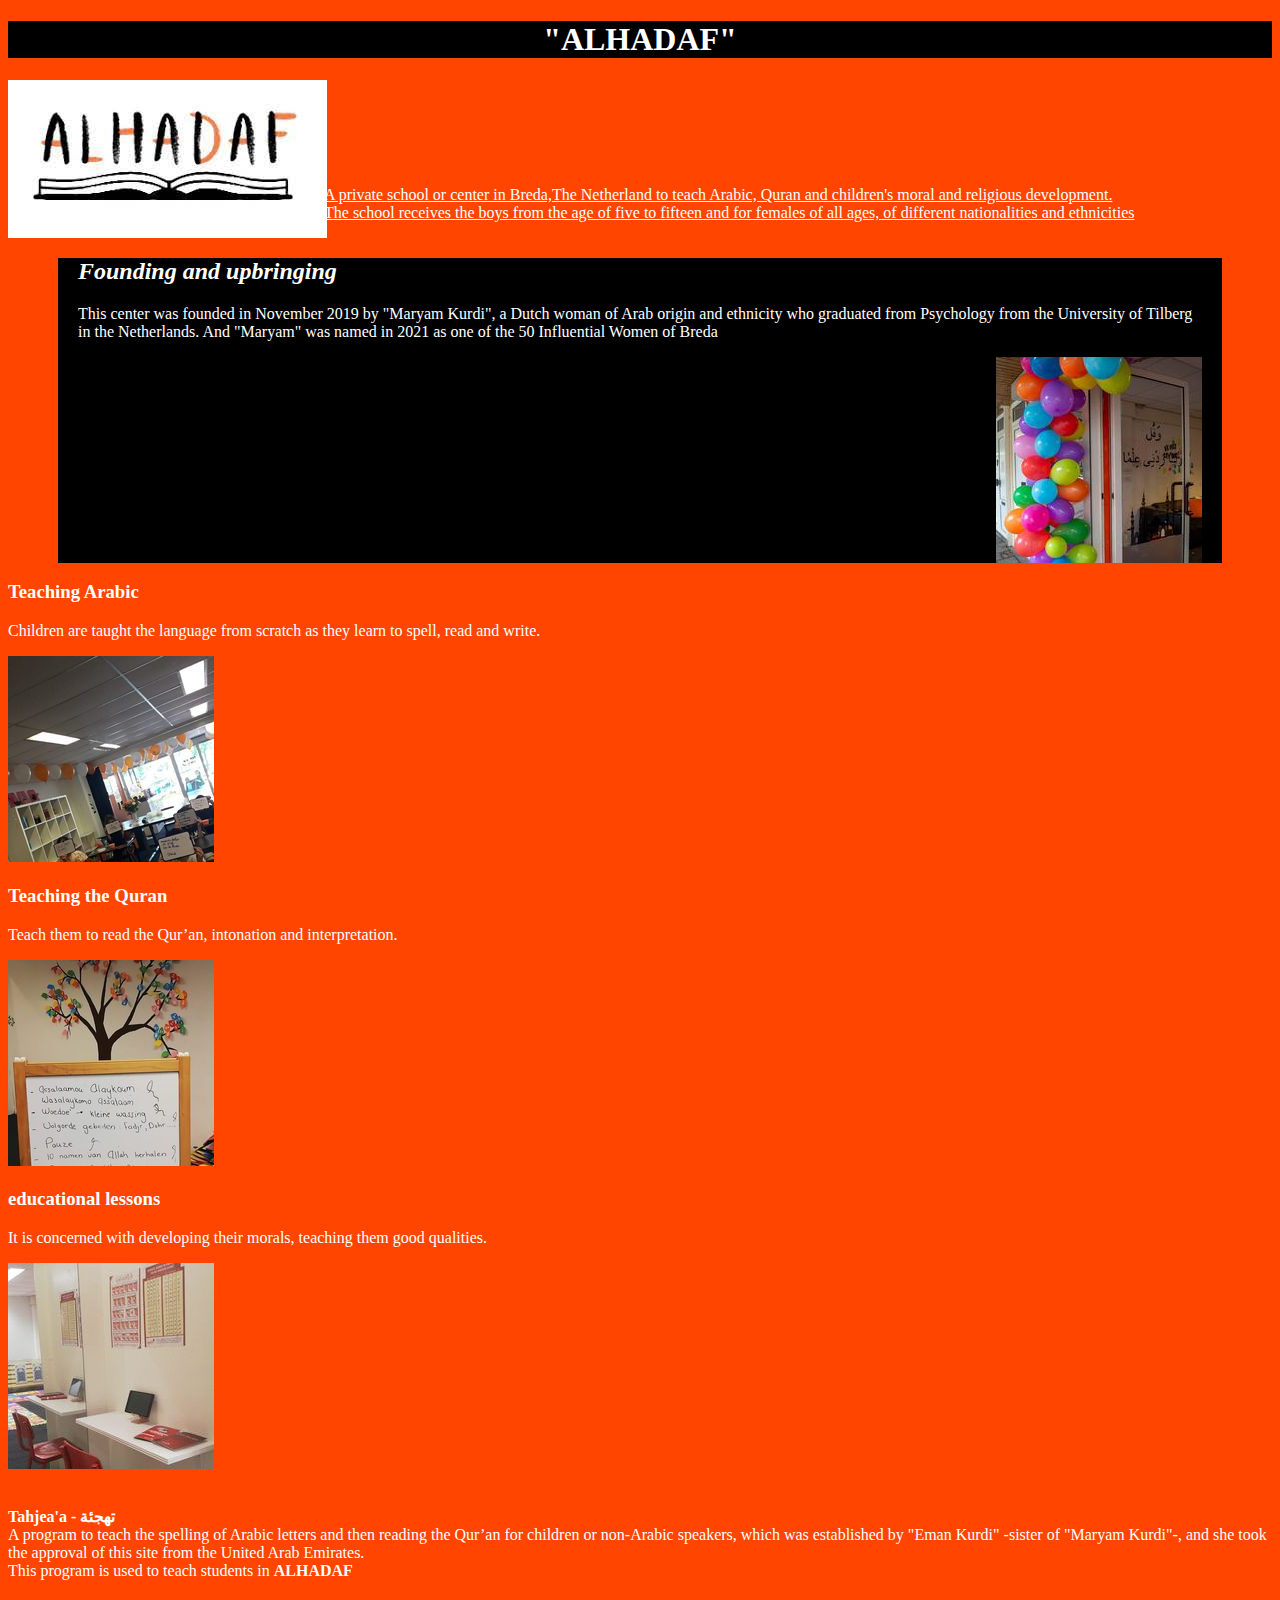
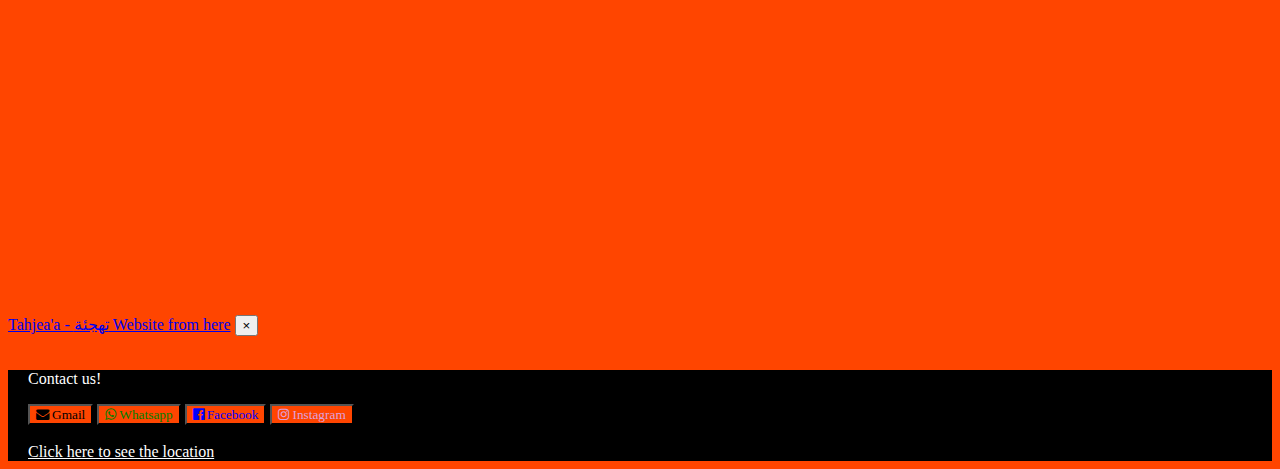
<file: index.html>
<!DOCTYPE html>
<html lang="en">
    <head>
        <meta charset="utf-8">
        <meta name="viewport" contant="width=device-width, initial-scale=1">
        <link rel="stylesheet" href="https://cdn.jsdelivr.net/npm/bootstrap@4.6.1/dist/css/bootstrap.min.css" integrity="sha384-zCbKRCUGaJDkqS1kPbPd7TveP5iyJE0EjAuZQTgFLD2ylzuqKfdKlfG/eSrtxUkn" crossorigin="anonymous">
        <link rel="stylesheet" href="https://cdnjs.cloudflare.com/ajax/libs/font-awesome/4.7.0/css/font-awesome.min.css"> 
        <link rel="stylesheet" href="css/style.css">
        <link rel="icon" href="pictures.img/teach.png" type="image/icon">
        <title>MAT</title>
    </head>
    <body>
        <div class="container" style="background-color:black;">
            <h1 style="text-align: center;">"ALHADAF"</h1>
        </div>
        <div class="jumbotron">
            <img src='pictures.img/download1.jpg'>
            <p style="display: flex; align-items: end;"><u>A private school or center in Breda,The Netherland to teach Arabic, Quran and children's moral and religious development.
                <br>The school receives the boys from the age of five to fifteen and for females of all ages, of different nationalities and ethnicities</u>

            </p>
            
        </div>

        <div class="paragraph1">
            <h2><i>Founding and upbringing</i></h2>
            <p>This center was founded in November 2019 by "Maryam Kurdi", a Dutch woman of Arab origin and ethnicity who graduated from Psychology from the University of Tilberg in the Netherlands. And "Maryam" was named in 2021 as one of the 50 Influential Women of Breda</p>
            <div class="img2">
                <img src='pictures.img/download2.jpg'>
            </div>
        </div>
        <div class="container">
            <p></p>
            <div class="row">
              <div class="col-sm-4">
                <h3>Teaching Arabic</h3>
                <p>Children are taught the language from scratch as they learn to spell, read and write.</p>
                <img src='pictures.img/download3.jpg'>
               </div>
               <div class="col-sm-4">
               <h3>Teaching the Quran</h3>
               <p>Teach them to read the Qur’an, intonation and interpretation.</p>
               <img src='pictures.img/download4.jpg'>
               </div>
               <div class="col-sm-4">
               <h3>educational lessons</h3>        
               <p>It is concerned with developing their morals, teaching them good qualities.</p>
               <img src='pictures.img/download5.jpg'>
               </div>
            </div>
            <br>
        <div>
            <p>
            <strong>Tahjea'a - تهجئة</strong> 
            <br>
            A program to teach the spelling of Arabic letters and then reading the Qur’an for children or non-Arabic speakers,
             which was established by "Eman Kurdi" -sister of "Maryam Kurdi"-, and she took the approval of this site from the United Arab Emirates.
             <br>
             This program is used to teach students in <b>ALHADAF</b>
             </p>
             <div>
                <iframe width="560" height="315" src="https://www.youtube.com/embed/xpthVwANqsI" title="YouTube video player" frameborder="0" allow="accelerometer; autoplay; clipboard-write; encrypted-media; gyroscope; picture-in-picture" allowfullscreen></iframe>
            </div>
        </div>
        <div class="alert alert-warning alert-dismissible fade show" role="alert"><a href="#" class="alert-link">Tahjea'a - تهجئة Website from here</a>
            <button type="button" class="close" data-dismiss="alert" aria-label="Close">
              <span aria-hidden="true">&times;</span>
            </button>
          </div>
        <br>
        </div>
        
        <div class="container">
            <div class="block">
            <p>Contact us!</p>
            <button class="btn"><i class="fa fa-envelope"> Gmail</i></button>
            <button class="btn"><i class="fa fa-whatsapp"> Whatsapp</i></button>
            <button class="btn"><i class="fa fa-facebook-official"> Facebook</i></button>
            <button class="btn"><i class="fa fa-instagram"> Instagram</i></button>
            <br>
            <br>
            <a href="#" class="button">Click here to see the location</a>
            </div>
        </div>
    </body>
</html>
</file>
<file: css/style.css>
body{
    background-color: orangered;
}

.jumbotron{
    background-color: orangered;
    color : white;
    display: grid;
    grid-template-columns: 25% 75%;
}

.img2{
    display: flex;
    justify-content: flex-end;
}

.paragraph1{
    background-color: black;
    color: white;
    margin: 0px 50px 0px 50px;
    padding: 0px 20px 0px 20px;
    grid-template-columns: 65% 35%;
}
.container{
    color: white;
}

.block{
    background-color: black;
    color: white;
    padding: 0px 20px 0px 20px;
}

.btn{
    background-color: orangered;
}

.button{
    color : white;
}

.fa-whatsapp{
    color: green;
}

.fa-facebook-official{
    color : blue;
}

.fa-instagram{
    color : plum;
}
</file>
